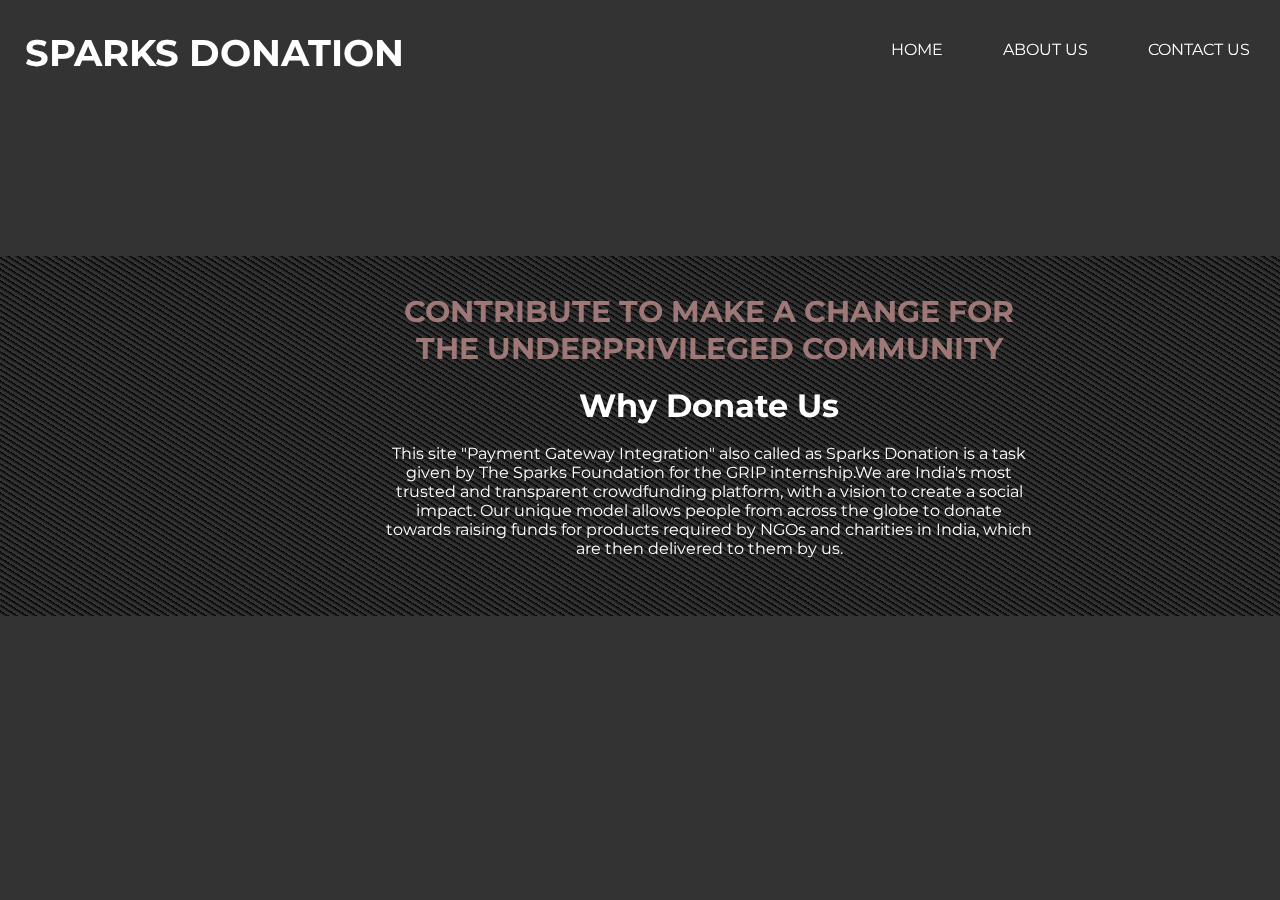
<file: index.html>
<!DOCTYPE html>
<html>
    <head>
        <title>Sparks Donation</title>
        <meta name="viewport" content="width=device-width, initial-scale=1.0">
        <link rel="stylesheet" href="index.css">
        <link rel="preconnect" href="https://fonts.gstatic.com">
        <link href="https://fonts.googleapis.com/css2?family=Montserrat:wght@400;600&display=swap" rel="stylesheet">
        <style font-family: 'Montserrat', sans-serif;></style>


    </head>
    <body>
        <header class="header" style="margin-top: 0px;">
            <div class="heading">
               <h3 style="margin-left: 5px; margin-top: 20px;"><a href="index.html" class="logo">SPARKS DONATION</a></h3></div>

            <input class="menu-btn" type="checkbox" id="menu-btn" />
            <label class="menu-icon" for="menu-btn"><span class="navicon"></span></label>
            <ul class="menu">
              <li><a href="index.html">HOME</a></li>
              <li><a href="about.html">ABOUT US</a></li>
              <li><a href="contact.html">CONTACT US</a></li>
              <!-- <li><a href="gallery.html">GALLERY</a></li> -->      
            </ul>
            
            <div class="pattern">
            <div class="welcome" style="position: relative;">
                <h3 style="color:#9E7777;"><br>CONTRIBUTE TO MAKE A CHANGE FOR THE UNDERPRIVILEGED COMMUNITY</h3><br>
                <h1 style="color: white; text-align: center;">Why Donate Us</h1>
                    <p style="color: white; text-align: center; font-weight: normal; "> <br>
                    This site "Payment Gateway Integration" also called as Sparks Donation is
                    a task given by The Sparks Foundation for the GRIP internship.We are India's most trusted and transparent crowdfunding platform, with a vision to create a social impact. Our unique model allows people from across the globe to donate towards raising funds for products required by NGOs and charities in India, which are then delivered to them by us.
                <form>
                    <script src="https://checkout.razorpay.com/v1/payment-button.js" data-payment_button_id="pl_Jvhzva98frkwe3" async> </script>
                 </form>
            </div>
        </div>
        </header>


</body>
</html>
</file>
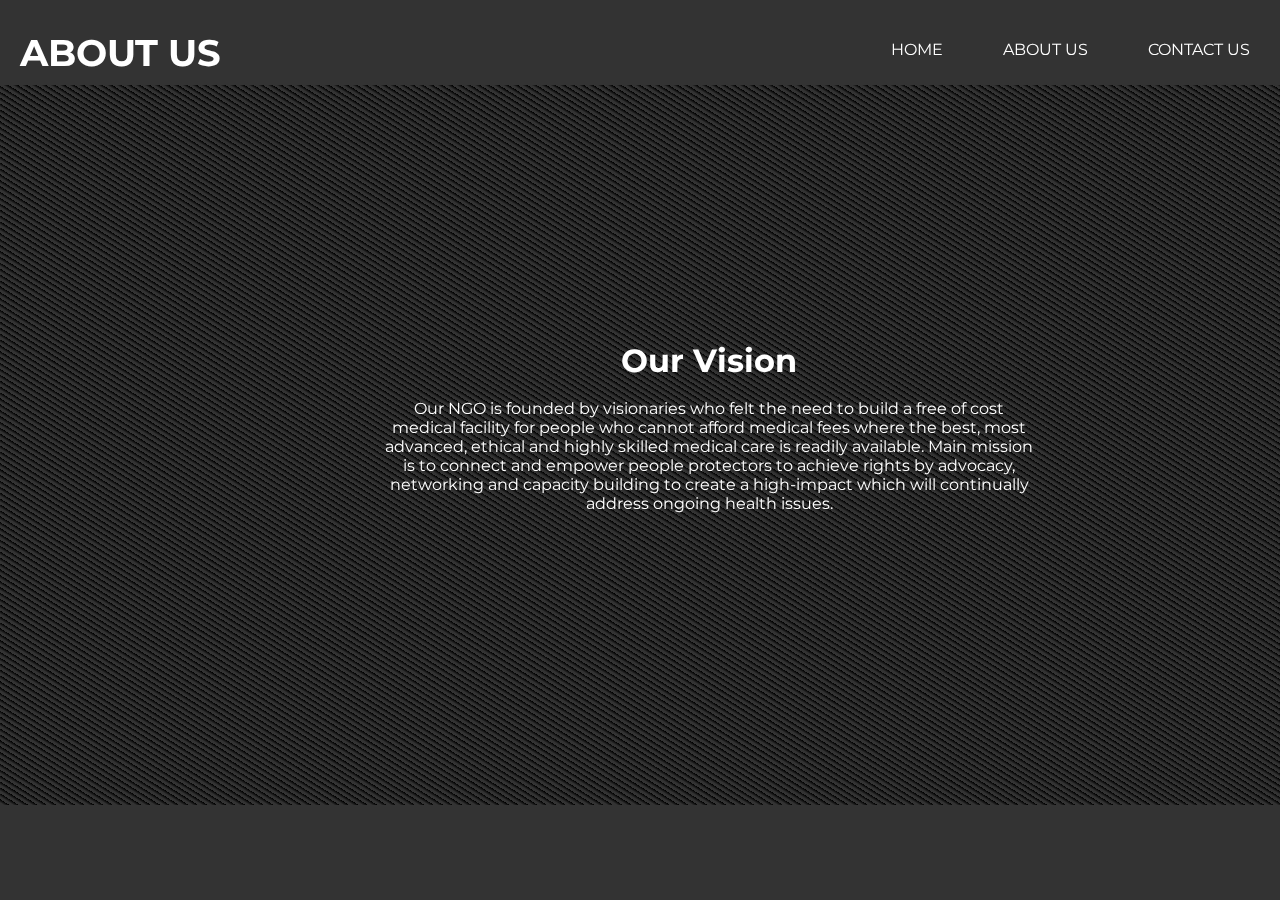
<file: about.html>
<!DOCTYPE html>
<html>
    <head>
        <title>Sparks Donation</title>
        <meta name="viewport" content="width=device-width, initial-scale=1.0">

        <link rel="stylesheet" href="about.css">
        <link rel="preconnect" href="https://fonts.gstatic.com">
        <link href="https://fonts.googleapis.com/css2?family=Montserrat:wght@400;600&display=swap" rel="stylesheet">
        <style font-family: 'Montserrat', sans-serif;></style>


    </head>
    <body>
        <header class="header" style="margin-top: 0px;">
            <h3 style="margin-right:10 px; margin-top: 20px;"><a href="about.html" class="logo">ABOUT US</a></h3>
            <input class="menu-btn" type="checkbox" id="menu-btn" />
            <label class="menu-icon" for="menu-btn"><span class="navicon"></span></label>
            <ul class="menu">
              <li><a href="index.html">HOME</a></li>
              <li><a href="about.html">ABOUT US</a></li>
              <li><a href="contact.html">CONTACT US</a></li>
              <!-- <li><a href="gallery.html">GALLERY</a></li> -->
            </ul>
            
            <div class="pattern">
                <div class="welcome" style="position: relative;">
                    <h1 style="color: white; text-align: center;">Our Vision</h1><br>
                    <p style="color: white; text-align: center;">Our NGO is founded by visionaries who felt the need to build a free of cost medical facility for people who cannot afford medical fees where the best, most advanced, ethical and highly skilled medical care is readily available. Main mission is to connect and empower people protectors to achieve rights by advocacy, networking and capacity building to create a high-impact which will continually address ongoing health issues.</p>
                
                
                <br></p>
            </div>
        </div>
        </header>


</body>
</html>
</file>
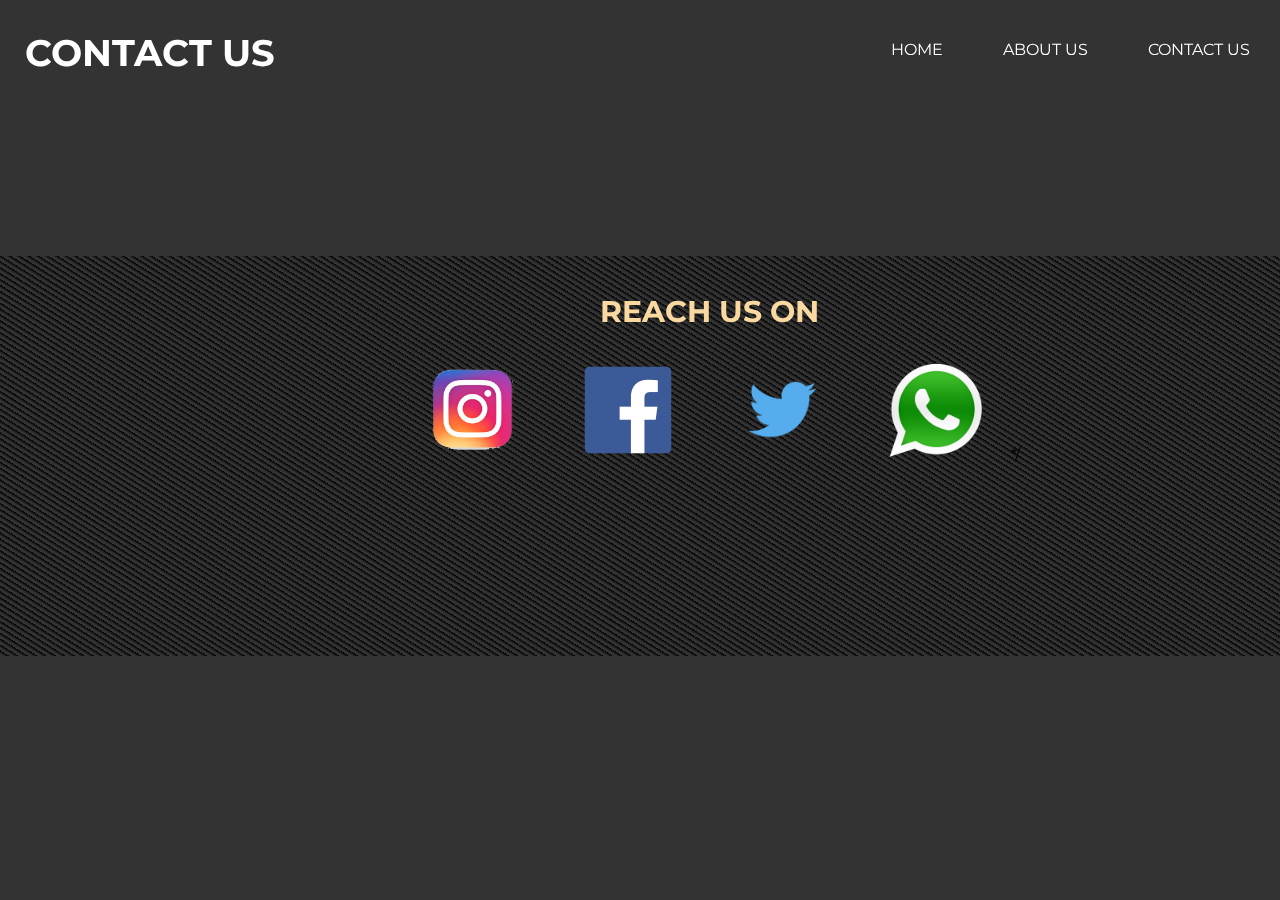
<file: contact.html>
<!DOCTYPE html>
<html>
    <head>
        <title>Sparks Donation</title>
        <meta name="viewport" content="width=device-width, initial-scale=1.0">

        <link rel="stylesheet" href="index.css">
        <link rel="preconnect" href="https://fonts.gstatic.com">
        <link href="https://fonts.googleapis.com/css2?family=Montserrat:wght@400;600&display=swap" rel="stylesheet">
        <style font-family: 'Montserrat', sans-serif;></style>


    </head>
    <body>
    

        <header class="header" style="margin-top: 0px;">
            <div class="heading">
            <h3 style="margin-left: 5px; margin-top: 20px;"><a href="index.html" class="logo">CONTACT US</a></h3></div>
            <input class="menu-btn" type="checkbox" id="menu-btn" />
            <label class="menu-icon" for="menu-btn"><span class="navicon"></span></label>
            <ul class="menu">
              <li><a href="index.html">HOME</a></li>
              <li><a href="about.html">ABOUT US</a></li>
              <li><a href="contact.html">CONTACT US</a></li>
              <!-- <li><a href="gallery.html">GALLERY</a></li> -->
            </ul>
            
            <div class="pattern" style="height: 400px;">
            <div class="welcome" style="position: relative; border: none;">
                <h3 style="color: white; color: #FAD9A1;"><br>REACH US ON</h3>
               <a href="https://www.instagram.com"><img src="./images/insta.png" style="height:100px;width:100px; border:none; "></img></a>
               <a href="https://www.facebook.com"><img src="./images/fb.png" style="height:100px;width:100px"></img></a>
               <a href="https://www.twitter.com"><img src="./images/twitter.png" style="height:100px;width:100px"></img></a>
               <a href="https://www.whatsapp.com"><img src="./images/whatsapp.png" style="height:100px;width:100px"></img></a>*/

               
            </div>
        </div>
        </header>


</body>
</html>
</file>
<file: index.css>
* {
	margin: 0;
	padding: 0;
}
body {
    font-family: 'Montserrat';
    
}
body h2{
    color: #fff;
}
.logo h2{
    margin-top: 20px;
    margin-left: 60px;
}
header {
	background: linear-gradient(rgba(0, 0, 0, 0.8), rgba(0, 0, 0, 0.8)), url(https://images.unsplash.com/photo-1542971972-478e7f33aa7e?ixlib=rb-1.2.1&ixid=MnwxMjA3fDB8MHxwaG90by1wYWdlfHx8fGVufDB8fHx8&auto=format&fit=crop&w=1470&q=80);
	height: 100vh;
	-webkit-background-size: cover;
	background-size: cover;
	background-position: center center;
	position: relative;
}
.logo {
	float: left;
}
.logo img {
	width: 100%;
}
.welcome{
	position: absolute;
	width: 650px;
	height: 300px;
    margin: 20% 30%;
	text-align: center;
}
.welcome h3 {
	text-align: center;
	color: #fff;
	text-transform: uppercase;
	font-size: 30px;
}
.welcome h3 span {
	color: #00fecb;
}
.welcome a {
	padding: 10px 25px;
	text-decoration: none;
	text-transform: uppercase;
	font-size: 14px;
	margin-top: 20px;
	display: inline-block;
	color: #fff;
}
.welcome a:hover {
	background: #3F4E4F;
	color: #333;
}
.pattern {
    height: 40vh;
    width: 100vw;
    
    background-image: repeating-linear-gradient(
      32deg, 
      transparent,
      transparent 2px,
      black 5px,
      black 5px,
      transparent 4px
      );
  /*     background-size: 6px 6px; */
  }
/*resposive*/

@media (max-width:600px) {

  .heading h3{
    
    text-align: center;
  }

	.logo {
		
		width: 50%;
    margin-left: 60px;
      
		
	}
	.welcome{
		width: 100%;
		height: auto;
		margin: 30% 0;
	}
	.welcome h1 {
		font-size: 30px;
  }
}
body {
    margin: 0;
    font-family: Montserrat;
  }
  
  a {
    color: #fff;
  }
  
  /* header */
  
  .header {
    background-color: #fff;
    box-shadow: 1px 1px 4px 0 rgba(0,0,0,.1);
    margin-top: 20px;
    position: fixed;
    width: 100%;
    z-index: 3;
  }
  
  .header ul {
    margin: 0;
    padding: 0;
    list-style: none;
    overflow: hidden;
    
  }
  
  .header li a {
    display: block;
    padding: 10px 20px;
    text-decoration: none;
  }
  
  .header li a:hover,
  .header .menu-btn:hover {
    background: #fff;
	color: #333;
  }
  
  .header .logo {
    display: block;
    float: left;
    font-size: 2em;
    padding: 10px 20px;
    text-decoration: none;
  }
  
  /* menu */
  
  .header .menu {
    clear: both;
    max-height: 0;
    transition: max-height .2s ease-out;
  }
  
  /* menu icon */
  
  .header .menu-icon {
    cursor: pointer;
    display: inline-block;
    float: none;
    padding: 28px 20px;
    position: relative;
    user-select: none;
  }
  
  .header .menu-icon .navicon {
    background: #fff;
    display: block;
    height: 2px;
    position: relative;
    transition: background .2s ease-out;
    width: 18px;
  }
  
  .header .menu-icon .navicon:before,
  .header .menu-icon .navicon:after {
    background: #fff;
    content: '';
    display: block;
    height: 100%;
    position: absolute;
    transition: all .2s ease-out;
    width: 100%;
  }
  
  .header .menu-icon .navicon:before {
    top: 5px;
  }
  
  .header .menu-icon .navicon:after {
    top: -5px;
  }
  
  /* menu btn */
  
  .header .menu-btn {
    display: none;
  }
  
  .header .menu-btn:checked ~ .menu {
    max-height: 240px;
  }
  
  .header .menu-btn:checked ~ .menu-icon .navicon {
    background: transparent;
  }
  
  .header .menu-btn:checked ~ .menu-icon .navicon:before {
    transform: rotate(-45deg);
  }
  
  .header .menu-btn:checked ~ .menu-icon .navicon:after {
    transform: rotate(45deg);
  }
  
  .header .menu-btn:checked ~ .menu-icon:not(.steps) .navicon:before,
  .header .menu-btn:checked ~ .menu-icon:not(.steps) .navicon:after {
    top: 0;
  }
  
  /* 48em = 768px */
  
  @media (min-width: 48em) {
    .header li {
      float: left;
    }
    .header li a {
      padding: 20px 30px;
    }
    .header .menu {
      clear: none;
      float: right;

      max-height: none;
    }
    .header .menu-icon {
      display: none;
    }
    
  }
</file>
<file: about.css>
* {
	margin: 0;
	padding: 0;
}
body {
    font-family: 'Montserrat';
    font-weight: normal ;
    
}
body h2{
    color: #fff;
}
.logo h2{
    margin-top: 20px;
    margin-left: 60px;
}
header {
	background: linear-gradient(rgba(0, 0, 0, 0.8), rgba(0, 0, 0, 0.8)), url(https://images.unsplash.com/photo-1569140733895-eabccf089fc3?ixlib=rb-1.2.1&ixid=MnwxMjA3fDB8MHxwaG90by1wYWdlfHx8fGVufDB8fHx8&auto=format&fit=crop&w=1470&q=80);
	height: 100vh;
	-webkit-background-size: cover;
	background-size: cover;
	background-position: center center;
	position: relative;
}
.logo {
	float: left;
}
.logo img {
	width: 100%;
}
.welcome{
	position: absolute;
	width: 650px;
	height: 300px;
    margin: 20% 30%;
	text-align: center;
}
.welcome h3 {
	text-align: center;
	color: #fff;
	text-transform: uppercase;
	font-size: 30px;
}
.welcome h3 span {
	color: #00fecb;
}
.welcome a {
	padding: 10px 25px;
	text-decoration: none;
	text-transform: uppercase;
	font-size: 14px;
	margin-top: 20px;
	display: inline-block;
	color: #fff;
}
.welcome a:hover {
	background: #3F4E4F;
	color: #333;
}
.pattern {
    height: 80vh;
    width: 100vw;
    overflow:scroll;
    overflow-x: hidden;
    
    background-image: repeating-linear-gradient(
      32deg, 
      transparent,
      transparent 2px,
      black 5px,
      black 5px,
      transparent 4px
      );
  /*     background-size: 6px 6px; */
  }
/*resposive*/

@media (max-width:600px) {

    body{
        height:auto;
    }
	.logo {
		
		width: 80%;
    text-align: center;
    margin-left: 80px;
		
  }
	.welcome{
		width: 100%;
		height: auto;
		margin: 30% 0;
	}
	.welcome h1 {
		font-size: 30px;
  }
  
.header h3{
  width:160px;
  margin-left: 20px;
}
}
body {
    margin: 0;
    font-family: Montserrat;
  }
  
  a {
    color: #fff;
  }
  
  /* header */
  
  .header {
    background-color: #fff;
    box-shadow: 1px 1px 4px 0 rgba(0,0,0,.1);
    margin-top: 20px;
    position: fixed;
    width: 100%;
    z-index: 3;
  }
  
  .header ul {
    margin: 0;
    padding: 0;
    list-style: none;
    overflow: hidden;
    
  }
  
  .header li a {
    display: block;
    padding: 10px 20px;
    text-decoration: none;
  }
  
  .header li a:hover,
  .header .menu-btn:hover {
    background: #fff;
	color: #333;
  }
  
  .header .logo {
    display: block;
    float: left;
    font-size: 2em;
    padding: 10px 20px;
    text-decoration: none;
  }
  
  /* menu */
  
  .header .menu {
    clear: both;
    max-height: 0;
    transition: max-height .2s ease-out;
  }
  
  /* menu icon */
  
  .header .menu-icon {
    cursor: pointer;
    display: inline-block;
    float: none;
    padding: 28px 20px;
    position: relative;
    user-select: none;
  }
  
  .header .menu-icon .navicon {
    background: #fff;
    display: block;
    height: 2px;
    position: relative;
    transition: background .2s ease-out;
    width: 18px;
  }
  
  .header .menu-icon .navicon:before,
  .header .menu-icon .navicon:after {
    background: #fff;
    content: '';
    display: block;
    height: 100%;
    position: absolute;
    transition: all .2s ease-out;
    width: 100%;
  }
  
  .header .menu-icon .navicon:before {
    top: 5px;
  }
  
  .header .menu-icon .navicon:after {
    top: -5px;
  }
  
  /* menu btn */
  
  .header .menu-btn {
    display: none;
  }
  
  .header .menu-btn:checked ~ .menu {
    max-height: 240px;
  }
  
  .header .menu-btn:checked ~ .menu-icon .navicon {
    background: transparent;
  }
  
  .header .menu-btn:checked ~ .menu-icon .navicon:before {
    transform: rotate(-45deg);
  }
  
  .header .menu-btn:checked ~ .menu-icon .navicon:after {
    transform: rotate(45deg);
  }
  
  .header .menu-btn:checked ~ .menu-icon:not(.steps) .navicon:before,
  .header .menu-btn:checked ~ .menu-icon:not(.steps) .navicon:after {
    top: 0;
  }
  
  /* 48em = 768px */
  
  @media (min-width: 48em) {
    .header li {
      float: left;
    }
    .header li a {
      padding: 20px 30px;
    }
    .header .menu {
      clear: none;
      float: right;
      max-height: none;
    }
    .header .menu-icon {
      display: none;
    }
  }
</file>
